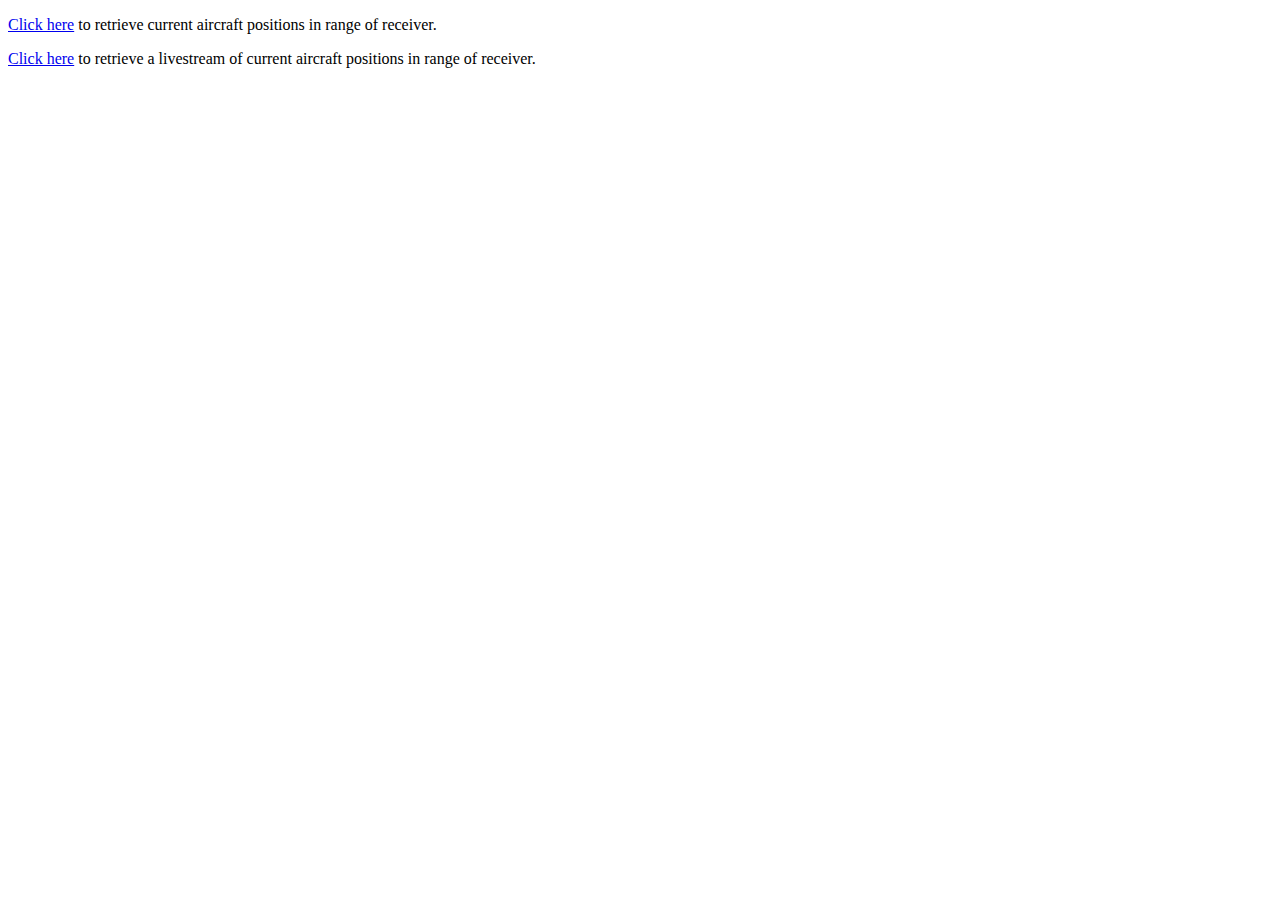
<file: aircraft-positions/src/main/resources/static/index.html>
<!DOCTYPE html>
<html lang="en">
<head>
  <meta charset="UTF-8">
  <title>Retrieve Aircraft Position Report</title>
</head>
<body>
<p><a href="/aircraft">Click here</a> to retrieve current aircraft positions
  in range of receiver.</p>
<p><a href="/wspositions.html">Click here</a> to retrieve a livestream of
  current aircraft positions in range of receiver.</p>
</body>
</html>
</file>
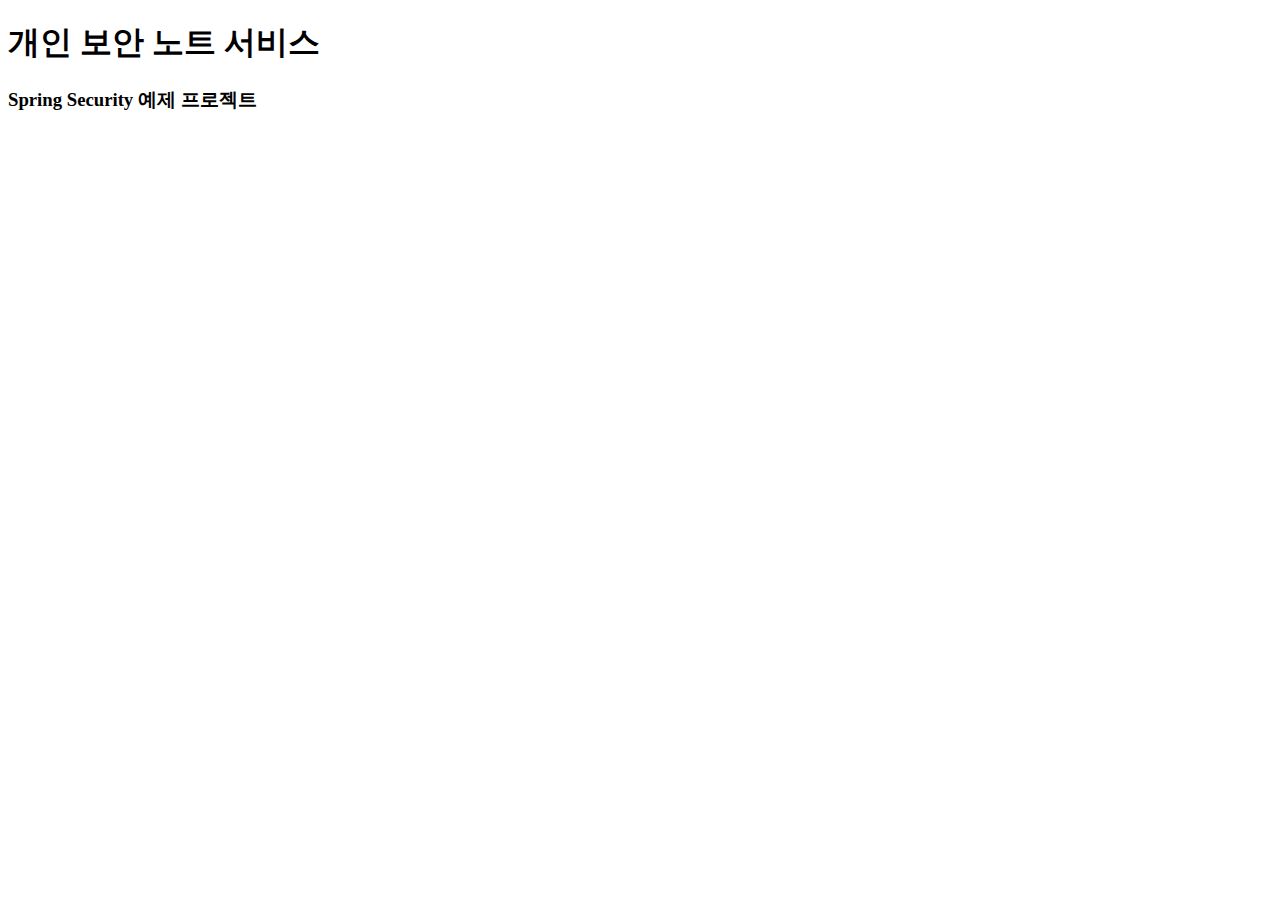
<file: security/src/main/resources/templates/index.html>
<!DOCTYPE html>
<html lang="ko" xmlns:th="https://www.thymeleaf.org">

<head th:insert="fragments.html::header"></head>

<body>
<header th:insert="fragments.html::nav"></header>
<div class="container">
  <h1>개인 보안 노트 서비스</h1>
  <h3>Spring Security 예제 프로젝트</h3>
</div>
</body>
</html>
</file>
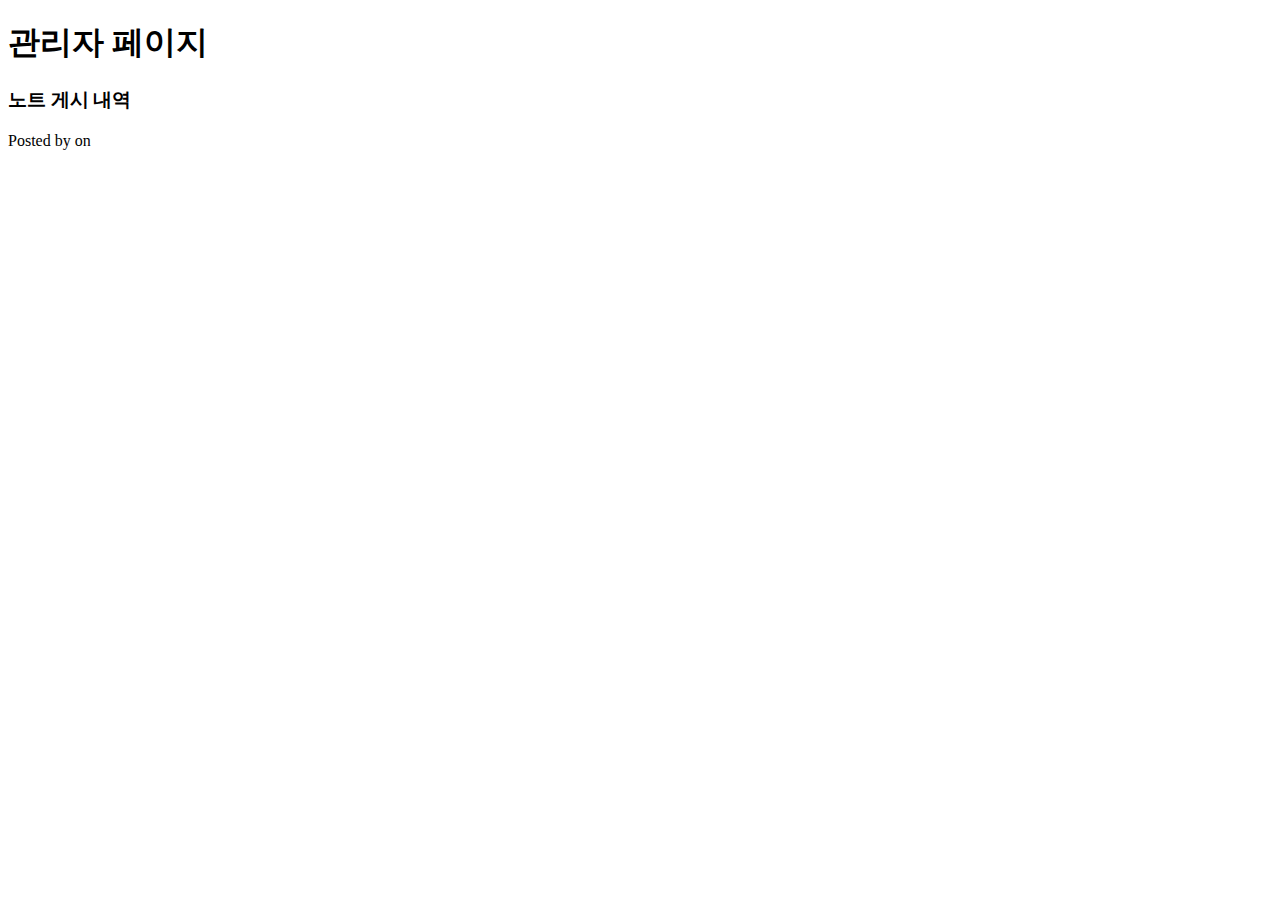
<file: security/src/main/resources/templates/admin/index.html>
<!DOCTYPE html>
<html
        lang="ko"
        xmlns:th="http://www.thymeleaf.org"
>
<head th:insert="fragments.html::header"></head>

<body>

<header th:insert="fragments.html::nav"></header>
<!-- 관리자만 접근할 수 있는 페이지 -->
<div class="container">
  <h1>관리자 페이지</h1>
  <h3>노트 게시 내역</h3>
  <div class="row">
    <div class="col-lg-8 col-lg-offset-2 col-md-10 col-md-offset-1">
      <div th:each="note : ${notes}">
        <p style="margin: 10px 0px;">
          <strong th:text="${note.title}"></strong>
          Posted by
          <strong th:if="${note.user}" th:text="${note.user.username}"></strong> on
          <strong th:text="${#temporals.format(note.createdAt, 'yyyy-MM-dd')}"></strong>
        </p>
      </div>
    </div>
  </div>
</body>

</html>
</file>
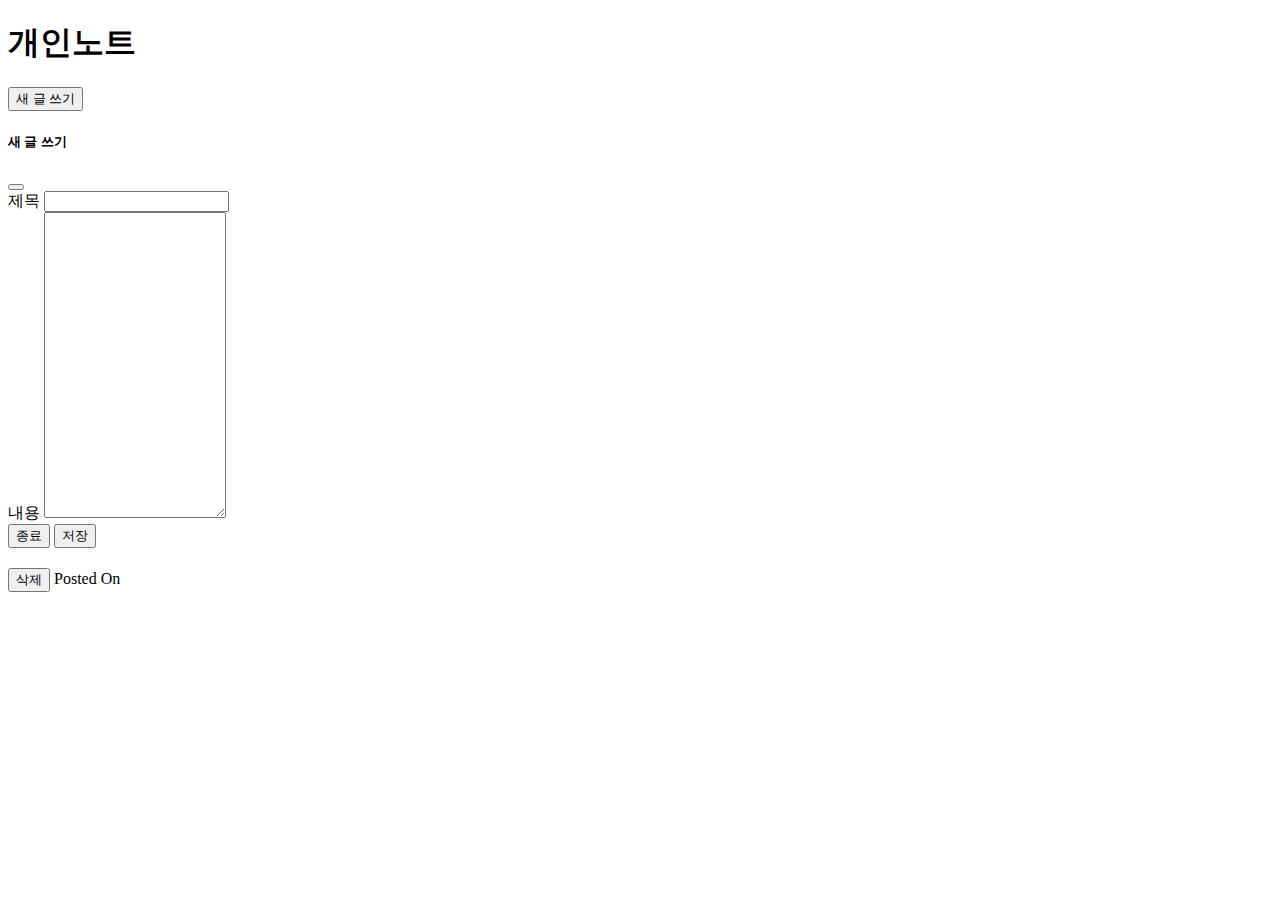
<file: security/src/main/resources/templates/note/index.html>
<!DOCTYPE html>
<html
        lang="ko"
        xmlns:th="http://www.thymeleaf.org"
>
<head>
  <script src="https://code.jquery.com/jquery-3.6.0.min.js"></script>
  <script
          src="https://cdn.jsdelivr.net/npm/bootstrap@5.0.2/dist/js/bootstrap.bundle.min.js"></script>
  <head th:insert="fragments.html::header"></head>
</head>

<body>
<header th:insert="fragments.html::nav"></header>
<!-- 개인 user만 접근할 수 있는 페이지 -->
<div class="container">
  <h1>개인노트</h1>

  <!-- 노트 작성 Modal Button -->
  <button
          type="button"
          class="btn btn-primary"
          data-bs-toggle="modal"
          data-bs-target="#newNoteModal"
          data-bs-whatever="@mdo">
    새 글 쓰기
  </button>

  <!-- 노트 작성 Modal -->
  <div
          class="modal fade"
          id="newNoteModal"
          tabindex="-1"
          aria-labelledby="newNoteModalLabel"
          aria-hidden="true"
  >
    <div class="modal-dialog">
      <div class="modal-content">
        <div class="modal-header">
          <h5 class="modal-title" id="newNoteModalLabel">새 글 쓰기</h5>
          <button
                  type="button"
                  class="btn-close"
                  data-bs-dismiss="modal"
                  aria-label="Close">
          </button>
        </div>
        <form
                th:action="@{/note}"
                method="post"
        >
          <div class="modal-body">
            <div class="mb-3">
              <label for="title" class="col-form-label">제목</label>
              <input type="text" class="form-control" id="title" name="title">
            </div>
            <div class="mb-3">
              <label for="content" class="col-form-label">내용</label>
              <textarea class="form-control" rows="20" id="content" name="content"></textarea>
            </div>
          </div>
          <div class="modal-footer">
            <button type="button" class="btn btn-secondary" data-bs-dismiss="modal">종료</button>
            <button type="submit" class="btn btn-primary">저장</button>
          </div>
        </form>
      </div>
    </div>
  </div>

  <!-- 노트 내용 조회 -->
  <div class="row">
    <div class="col-lg-8 col-lg-offset-2 col-md-10 col-md-offset-1">
      <!-- 노트 개수만큼 반복 -->
      <div class="border border-dark" th:each="note : ${notes}">
        <h2 th:text="${note.title}"></h2>
        <div>
          <p th:text="${note.content}" style="white-space: pre-wrap;"></p>
          <form th:action="@{/note}" th:method="delete">
            <input type="hidden" name="id" th:value="${note.id}">
            <!-- 노트 삭제 버튼 -->
            <button type="submit" class="btn btn-secondary">삭제</button>
            <!-- 작성일자 표시 -->
            <span style="margin: 10px 0px;">Posted On
              <strong th:text="${#temporals.format(note.createdAt, 'yyyy-MM-dd')}"></strong>
            </span>
          </form>
        </div>
      </div>
    </div>
  </div>
</div>
</body>
</html>
</file>
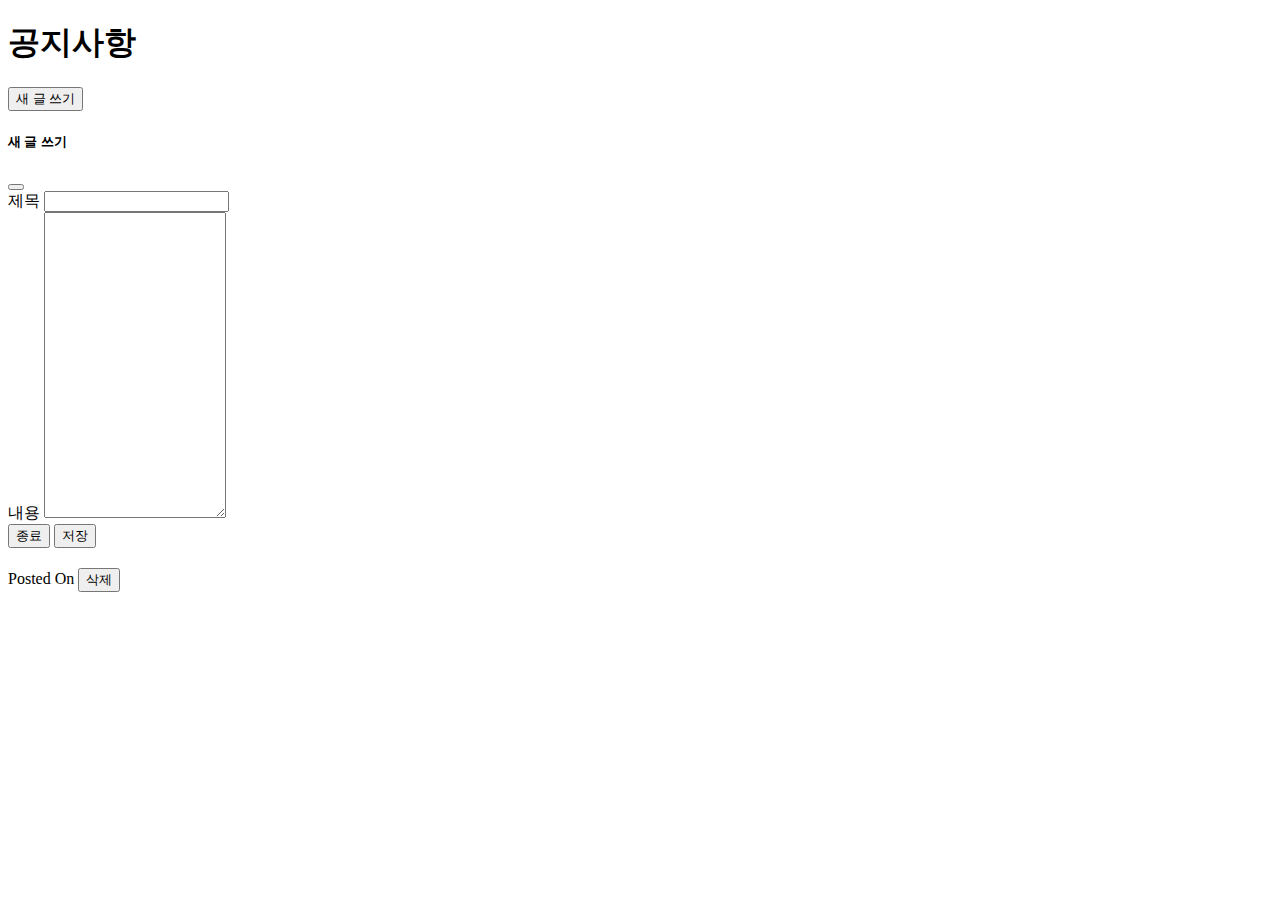
<file: security/src/main/resources/templates/notice/index.html>
<!DOCTYPE html>
<html
        lang="ko"
        xmlns:th="http://www.thymeleaf.org"
        xmlns:sec="http://www.thymeleaf.org/extras/spring-security"
>
<head>
  <script src="https://code.jquery.com/jquery-3.6.0.min.js"></script>
  <script
          src="https://cdn.jsdelivr.net/npm/bootstrap@5.0.2/dist/js/bootstrap.bundle.min.js"></script>
  <head th:insert="fragments.html::header"></head>
</head>
<body>
<header th:insert="fragments.html::nav"></header>
<div class="container">
  <h1>공지사항</h1>

  <!-- 공지사항 작성 Modal Button / 어드민만 보임 -->
  <button
          type="button"
          class="btn btn-primary"
          sec:authorize="hasAnyRole('ROLE_ADMIN')"
          data-bs-toggle="modal"
          data-bs-target="#newNoticeModal"
          data-bs-whatever="@mdo">
    새 글 쓰기
  </button>

  <!-- 공지사항 작성 Modal -->
  <div
          class="modal fade"
          id="newNoticeModal"
          tabindex="-1"
          aria-labelledby="newNoticeModalLabel"
          aria-hidden="true"
  >
    <div class="modal-dialog">
      <div class="modal-content">
        <div class="modal-header">
          <h5 class="modal-title" id="newNoticeModalLabel">새 글 쓰기</h5>
          <button
                  type="button"
                  class="btn-close"
                  data-bs-dismiss="modal"
                  aria-label="Close">
          </button>
        </div>
        <form
                th:action="@{/notice}"
                method="POST"
        >
          <div class="modal-body">
            <div class="mb-3">
              <label for="title" class="col-form-label">제목</label>
              <input type="text" class="form-control" id="title" name="title">
            </div>
            <div class="mb-3">
              <label for="content" class="col-form-label">내용</label>
              <textarea class="form-control" rows="20" id="content" name="content"></textarea>
            </div>
          </div>
          <div class="modal-footer">
            <button type="button" class="btn btn-secondary" data-bs-dismiss="modal">종료</button>
            <button type="submit" class="btn btn-primary">저장</button>
          </div>
        </form>
      </div>
    </div>
  </div>

  <!-- 공지사항 내용 조회 -->
  <div class="row">
    <div class="col-lg-8 col-lg-offset-2 col-md-10 col-md-offset-1">
      <!-- 공지사항 개수만큼 반복 -->
      <div class="border border-dark" th:each="notice : ${notices}">
        <h2 th:text="${notice.title}"></h2>
        <div>
          <p th:text="${notice.content}" style="white-space: pre-wrap;"></p>
          <form th:action="@{/notice}" th:method="delete">
            <input type="hidden" name="id" th:value="${notice.id}">
            <span style="margin: 10px 0px;">Posted On
              <strong th:text="${#temporals.format(notice.createdAt, 'yyyy-MM-dd')}"></strong>
            </span>
            <!-- 공지사항 삭제 버튼 / 어드민만 사용 가능 -->
            <button
                    type="submit"
                    class="btn btn-secondary"
                    sec:authorize="hasAnyRole('ROLE_ADMIN')"
            >삭제</button>
          </form>
        </div>
      </div>
    </div>
  </div>
</div>
</body>
</html>
</file>
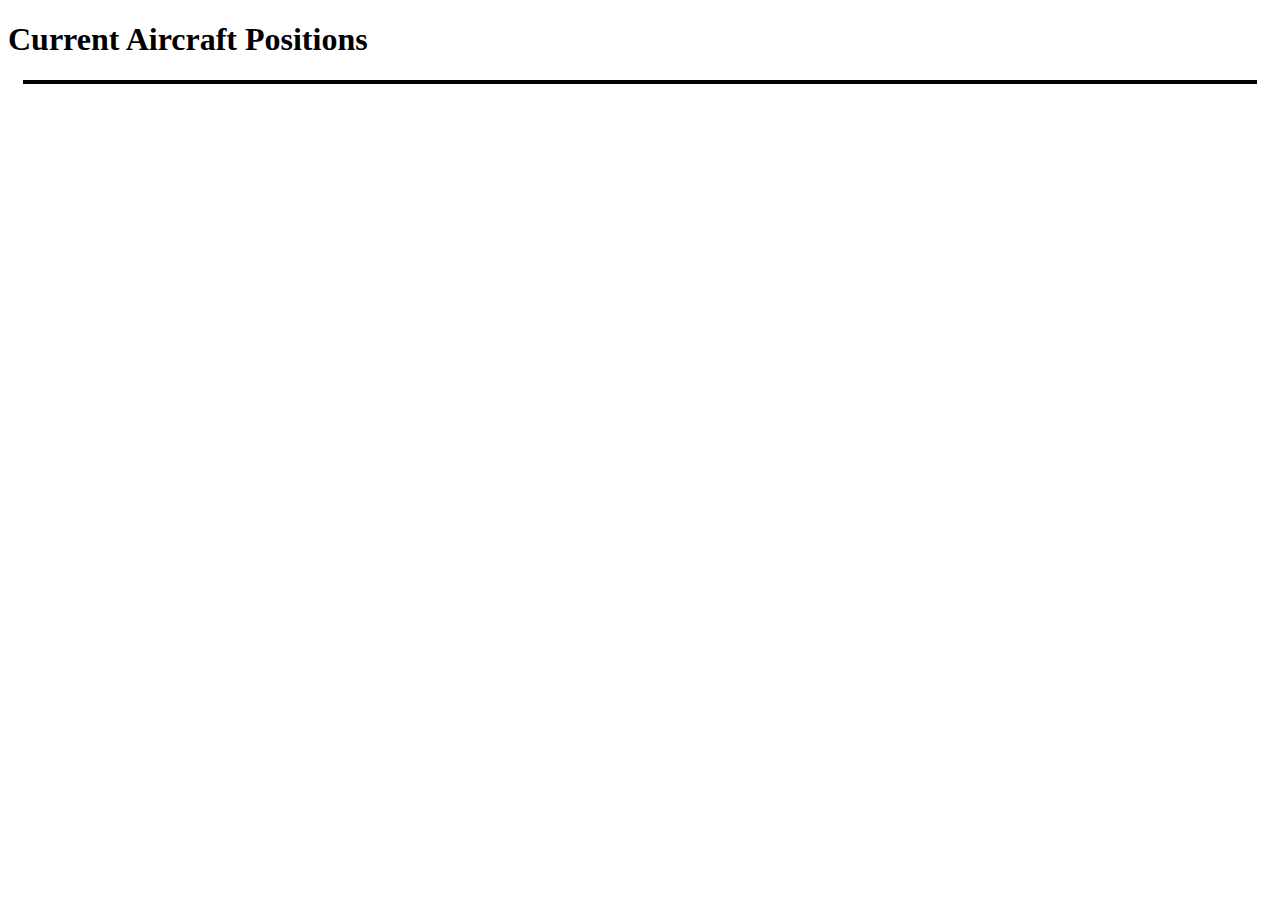
<file: aircraft-positions/src/main/resources/static/wspositions.html>
<!DOCTYPE html>
<html lang="en">
<head>
  <meta charset="UTF-8">
  <title>Aircraft Position Report (Live Updates)</title>
  <script>
      var socket = new WebSocket('ws://' + window.location.host + '/ws');

      socket.onopen = function () {
          console.log('WebSocket connection is open for business, bienvenidos!');
      };

      socket.onmessage = function (message) {
          var text = "";
          var arrAC = message.data.split("Aircraft");
          var ac = "";

          for (i = 1; i < arrAC.length; i++) {
              ac = (arrAC[i].endsWith(", "))
                  ? arrAC[i].substring(0, arrAC[i].length - 2)
                  : arrAC[i]

              text += "Aircraft" + ac + "\n\n";
          }

          document.getElementById("positions").innerText = text;
      };

      socket.onclose = function () {
          console.log('WebSocket connection closed, hasta la próxima!');
      };
  </script>
</head>
<body>
<h1>Current Aircraft Positions</h1>
<div style="border-style: solid; border-width: 2px; margin-top: 15px;
        margin-bottom: 15px; margin-left: 15px; margin-right: 15px;">
  <label id="positions"></label>
</div>
</body>
</html>
</file>
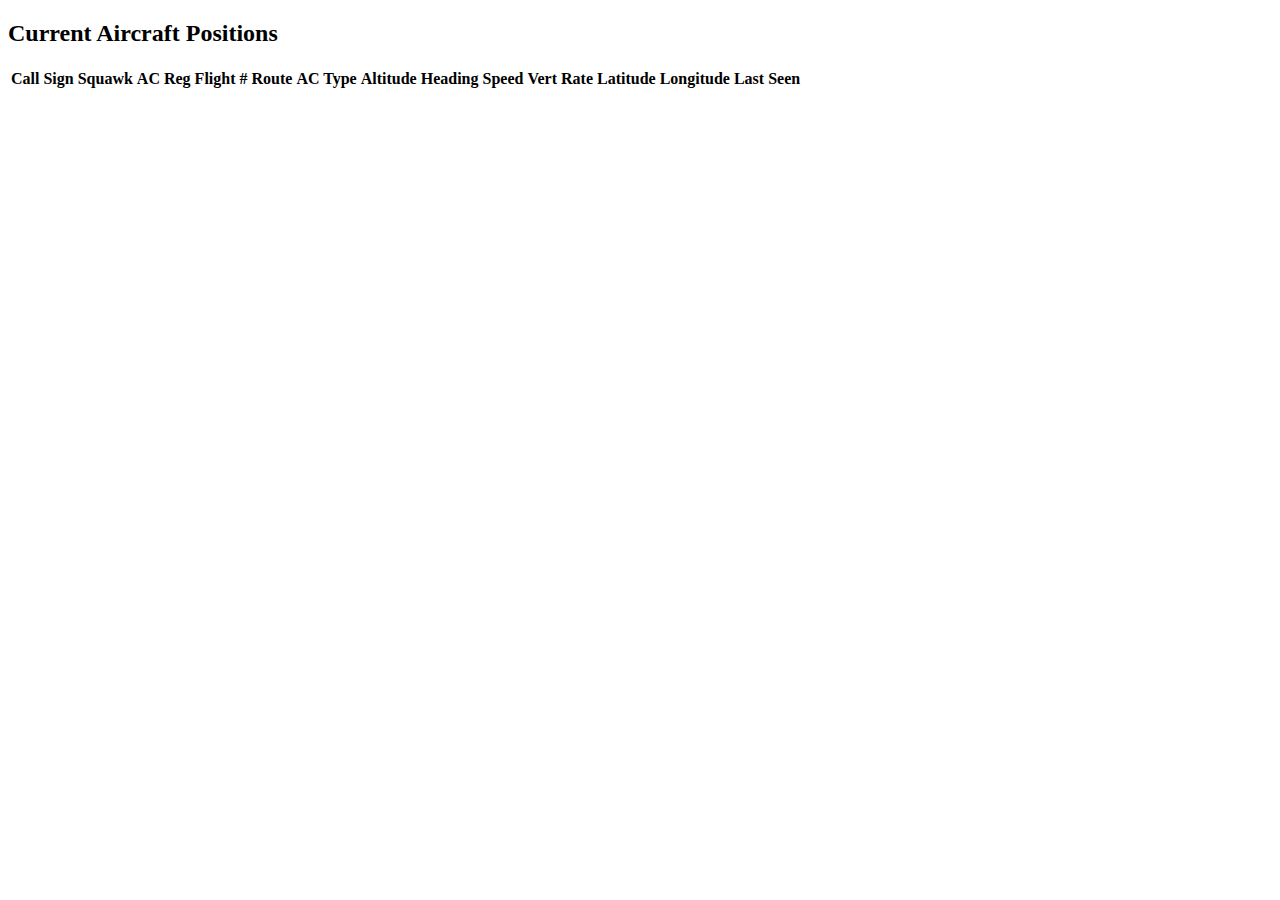
<file: aircraft-positions/src/main/resources/templates/positions.html>
<!DOCTYPE HTML>
<html lang="en" xmlns:th="http://www.thymeleaf.org">
<head>
  <title>Position Report</title>
  <meta http-equiv="Content-Type" content="text/html; charset=UTF-8"/>
</head>
<body>
<script type="text/javascript">
    window.onload = setupRefresh;

    function setupRefresh() {
        setTimeout("refreshPage();", 5000); // refresh rate in milliseconds
    }

    function refreshPage() {
        window.location = location.href;
    }
</script>
<div class="positionlist" th:unless="${#lists.isEmpty(currentPositions)}">

  <h2>Current Aircraft Positions</h2>

  <table>
    <thead>
    <tr>
      <th>Call Sign</th>
      <th>Squawk</th>
      <th>AC Reg</th>
      <th>Flight #</th>
      <th>Route</th>
      <th>AC Type</th>
      <th>Altitude</th>
      <th>Heading</th>
      <th>Speed</th>
      <th>Vert Rate</th>
      <th>Latitude</th>
      <th>Longitude</th>
      <th>Last Seen</th>
      <th></th>
    </tr>
    </thead>
    <tbody>
    <tr th:each="ac : ${currentPositions}">
      <td th:text="${ac.callsign}"></td>
      <td th:text="${ac.squawk}"></td>
      <td th:text="${ac.reg}"></td>
      <td th:text="${ac.flightno}"></td>
      <td th:text="${ac.route}"></td>
      <td th:text="${ac.type}"></td>
      <td th:text="${ac.altitude}"></td>
      <td th:text="${ac.heading}"></td>
      <td th:text="${ac.speed}"></td>
      <td th:text="${ac.vertRate}"></td>
      <td th:text="${ac.lat}"></td>
      <td th:text="${ac.lon}"></td>
      <td th:text="${ac.lastSeenTime}"></td>
    </tr>
    </tbody>
  </table>
</div>
</body>
</html>
</file>
